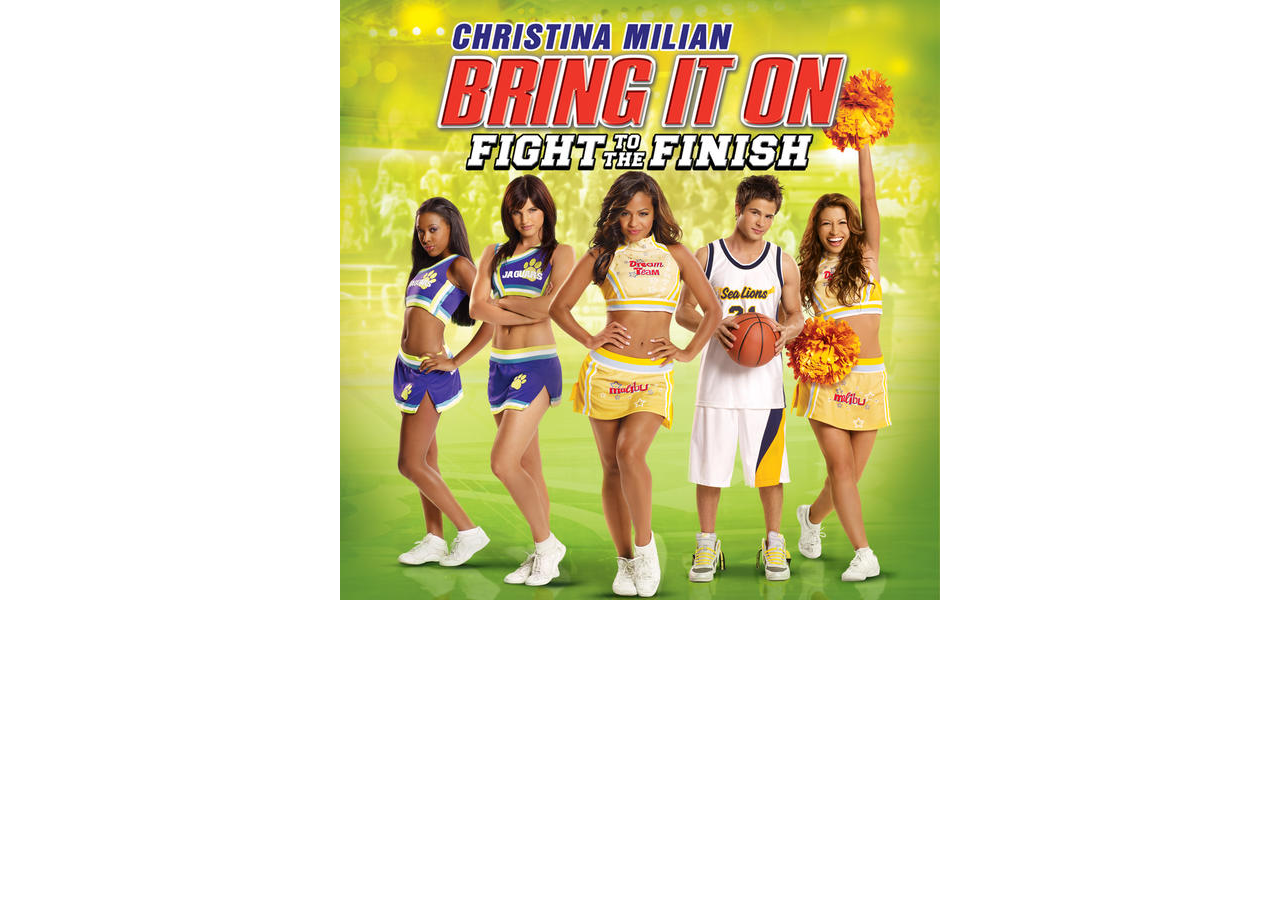
<file: arrays-fight-to-the-finish/index.html>
<!DOCTYPE html>
<html lang="en">
	<head>
    	<meta charset="utf-8">
    	<meta name="description" content="This is where your description goes">
    	<meta name="keywords" content="one, two, three">

		<title>Title in the tab</title>

		<!-- external CSS link -->
		<link rel="stylesheet" href="css/normalize.css">
		<link rel="stylesheet" href="css/style.css">
	</head>
	<body>
		<img src="img/fight-to-the-finish.jpeg" alt="Bring It On Fight To The Finish DVD Cover">

		<h2></h2>

		<script type="text/javascript" src="js/main.js"></script>
	</body>
</html>
</file>
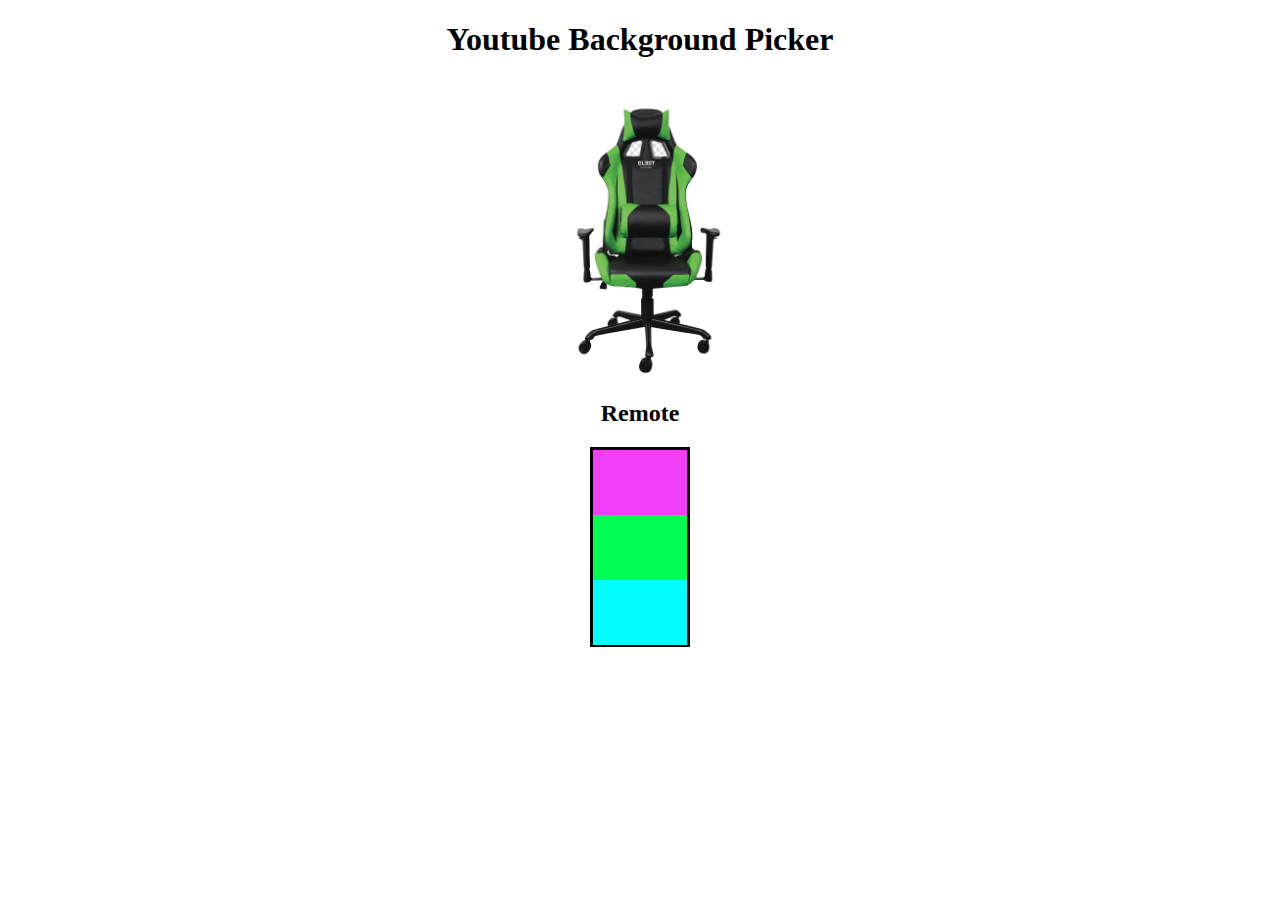
<file: background-picker/index.html>
<!DOCTYPE html>
<html lang="en">
	<head>
    	<meta charset="utf-8">
    	<meta name="description" content="This app helps youtubers pick the best background color for their videos">
    	<meta name="keywords" content="youtube, background, lights">

		<title>Youtube Background Picker</title>

		<!-- external CSS link -->
		<link rel="stylesheet" href="css/normalize.css">
		<link rel="stylesheet" href="css/style.css">
	</head>
	<body>
		<h1>Youtube Background Picker</h1>
		<img src="img/chair.png" alt="generic youtube gaming chair">

		<h2>Remote</h2>
		<ul>
			<li id="purple"></li>
			<li id="green"></li>
			<li id="blue"></li>
		</ul>

		<script type="text/javascript" src="js/main.js"></script>
	</body>
</html>
</file>
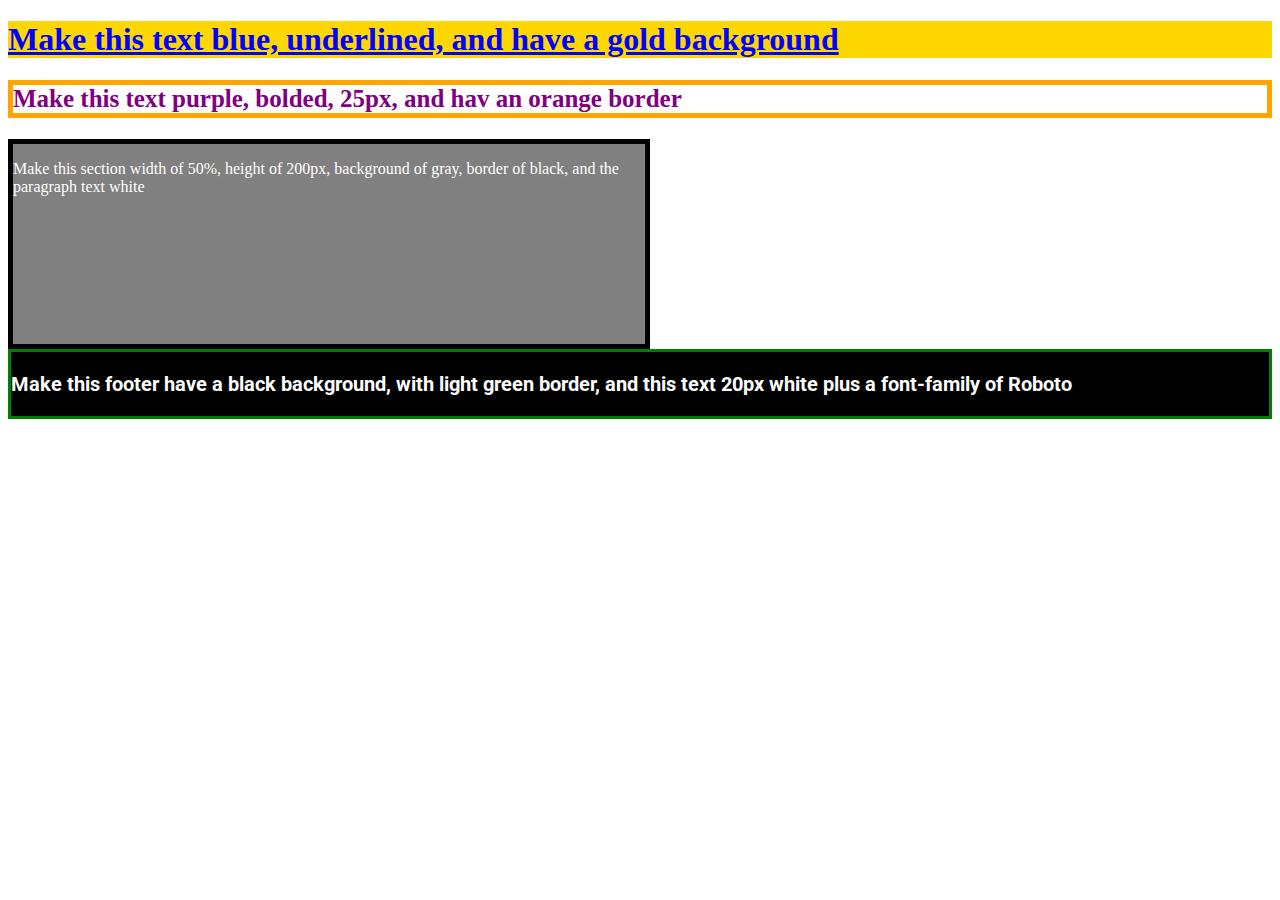
<file: basic-css/index.html>
<!DOCTYPE html>
<html lang="en">
  <head>
    <title>Blank Template</title>
    <!-- external CSS link -->
    <link rel="preconnect" href="https://fonts.googleapis.com" />
    <link rel="preconnect" href="https://fonts.gstatic.com" crossorigin />
    <link
      href="https://fonts.googleapis.com/css2?family=Roboto&display=swap"
      rel="stylesheet"
    />
    <link rel="stylesheet" href="css/style.css" />
  </head>
  <body>
    <h1>Make this text blue, underlined, and have a gold background</h1>

    <h2>Make this text purple, bolded, 25px, and hav an orange border</h2>

    <section>
      <p>
        Make this section width of 50%, height of 200px, background of gray,
        border of black, and the paragraph text white
      </p>
    </section>

    <footer>
      <h3>
        Make this footer have a black background, with light green border, and
        this text 20px white plus a font-family of Roboto
      </h3>
    </footer>
  </body>
</html>
</file>
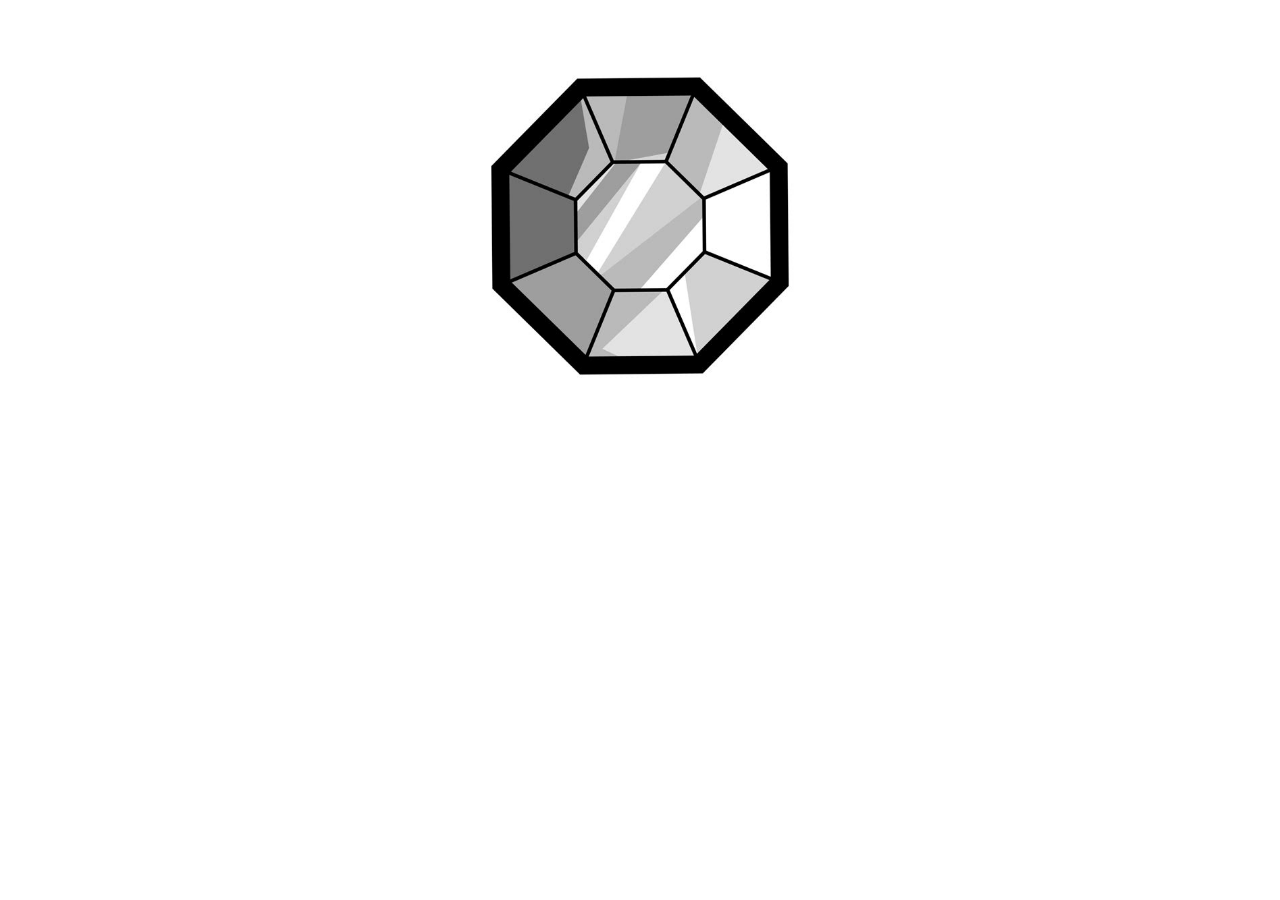
<file: boulder-badge/index.html>
<!DOCTYPE html>
<html lang="en">
	<head>
    	<meta charset="utf-8">
    	<meta name="description" content="This is where your description goes">
    	<meta name="keywords" content="one, two, three">

		<title>Title in the tab</title>

		<!-- external CSS link -->
		<link rel="stylesheet" href="css/normalize.css">
		<link rel="stylesheet" href="css/style.css">
	</head>
	<body>
		<img src="img/boulder.jpeg" alt="Boulder Badge">

		<script type="text/javascript" src="js/main.js"></script>
	</body>
</html>
</file>
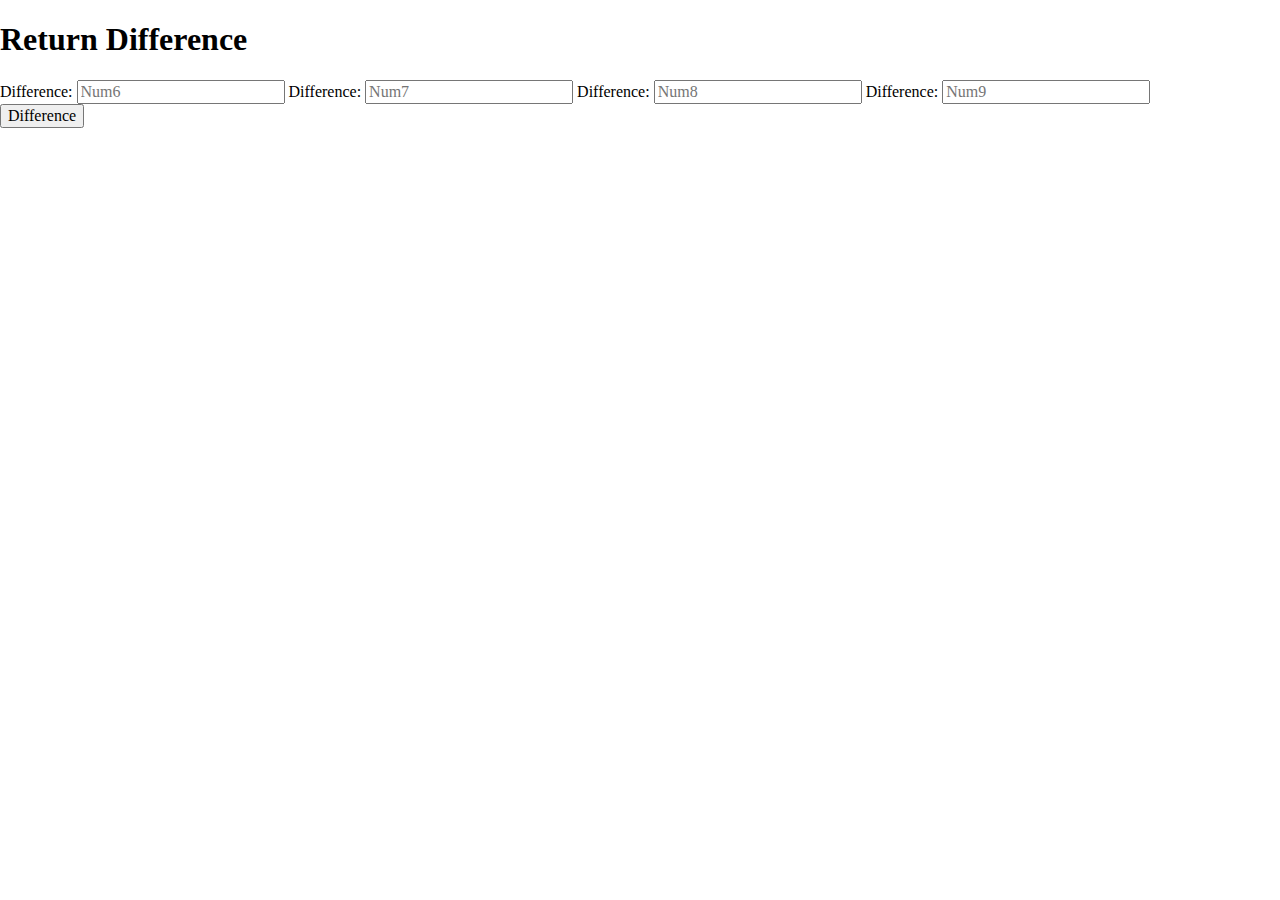
<file: bring-it-home-practice/index.html>
<!DOCTYPE html>
<html lang="en">
	<head>
    	<meta charset="utf-8">
    	<meta name="description" content="This is where your description goes">
    	<meta name="keywords" content="one, two, three">

		<title>Title in the tab</title>

		<!-- external CSS link -->
		<link rel="stylesheet" href="css/normalize.css">
		<link rel="stylesheet" href="css/style.css">
	</head>
	<body>
		<h1>Return Difference</h1>

		<form>
			<label for="Number6"> Difference: </label>
			<input id="numberInput6" type="text" placeholder="Num6">
			<label for="Number7"> Difference: </label>
			<input id="numberInput7" type="text" placeholder="Num7">
			<label for="Number8"> Difference: </label>
			<input id="numberInput8" type="text" placeholder="Num8">
			<label for="Number9"> Difference: </label>
			<input id="numberInput9" type="text" placeholder="Num9">

		</form>

		<button id="difference" type="button" name="button">Difference</button>

		<h2 id="placeToMultiply"></h2>

		<script type="text/javascript" src="js/main.js"></script>
		<!-- <h1>Return Remainder</h1>

		<form>
			<label for="Number4"> Remainder: </label>
			<input id="numberInput4" type="text" placeholder="Num4">
			<label for="Number5"> Remainder: </label>
			<input id="numberInput5" type="text" placeholder="Num5">

		</form>

		<button id="remainder" type="button" name="button">Remainder</button>

		<h2 id="placeToMultiply"></h2>

		<script type="text/javascript" src="js/main.js"></script> -->

		<!-- <h1>Number divisible by 3</h1>

		<form>
			<label for="Number1"> Celsius: </label>
			<input id="numberInput1" type="text" placeholder="Num1">
			<label for="Number2"> Celsius: </label>
			<input id="numberInput2" type="text" placeholder="Num2">
			<label for="Number3"> Celsius: </label>
			<input id="numberInput3" type="text" placeholder="Num3">
		</form>

		<button id="multiply" type="button" name="button">MULTIPLY</button>

		<h2 id="placeToMultiply"></h2>

		<script type="text/javascript" src="js/main.js"></script> -->
	</body>
</html>
</file>
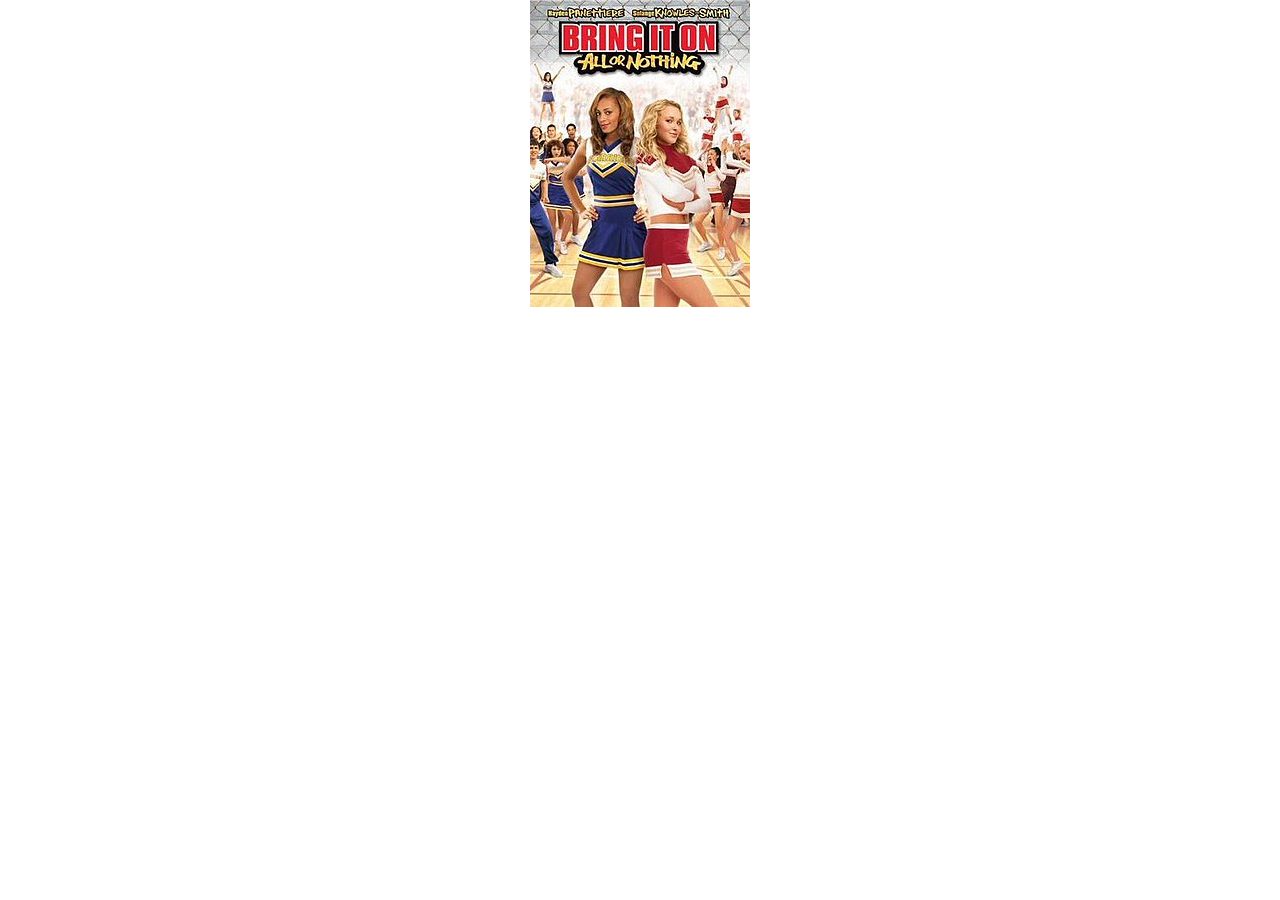
<file: bring-it-on-all-or-nothing/index.html>
<!DOCTYPE html>
<html lang="en">
	<head>
    	<meta charset="utf-8">
    	<meta name="description" content="This is where your description goes">
    	<meta name="keywords" content="one, two, three">

		<title>Title in the tab</title>

		<!-- external CSS link -->
		<link rel="stylesheet" href="css/normalize.css">
		<link rel="stylesheet" href="css/style.css">
	</head>
	<body>
		<img src="img/all-or-nothing.jpg" alt="Bring It On All Or Nothing DVD Cover">

		<script type="text/javascript" src="js/main.js"></script>
	</body>
</html>
</file>
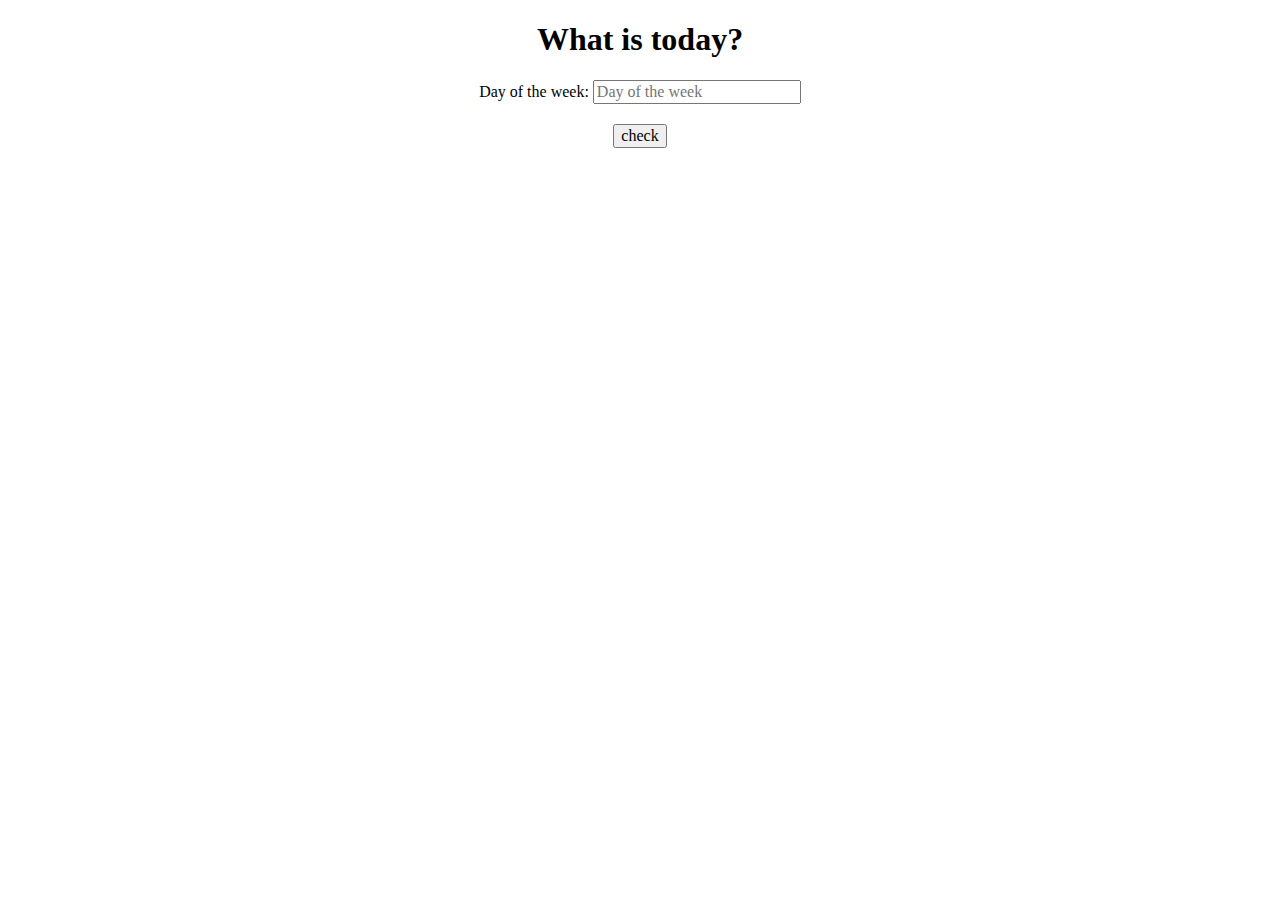
<file: class-weekend-boring/index.html>
<!DOCTYPE html>
<html lang="en">
	<head>
    	<meta charset="utf-8">
    	<meta name="description" content="This app lets you know today is class, the weekend, or a boring day">
    	<meta name="keywords" content="class, weekend, boring">

		<title>What is today?</title>

		<!-- external CSS link -->
		<link rel="stylesheet" href="css/normalize.css">
		<link rel="stylesheet" href="css/style.css">
	</head>
	<body>

		<h1>What is today?</h1>

		<form>
			<label for="day"> Day of the week: </label>
			<input id="day" type="text" placeholder="Day of the week">
		</form>

		<button id="check" type="button" name="button">check</button>

		<h2 id="placeToSee"></h2>


		<script type="text/javascript" src="js/main.js"></script>
	</body>
</html>
</file>
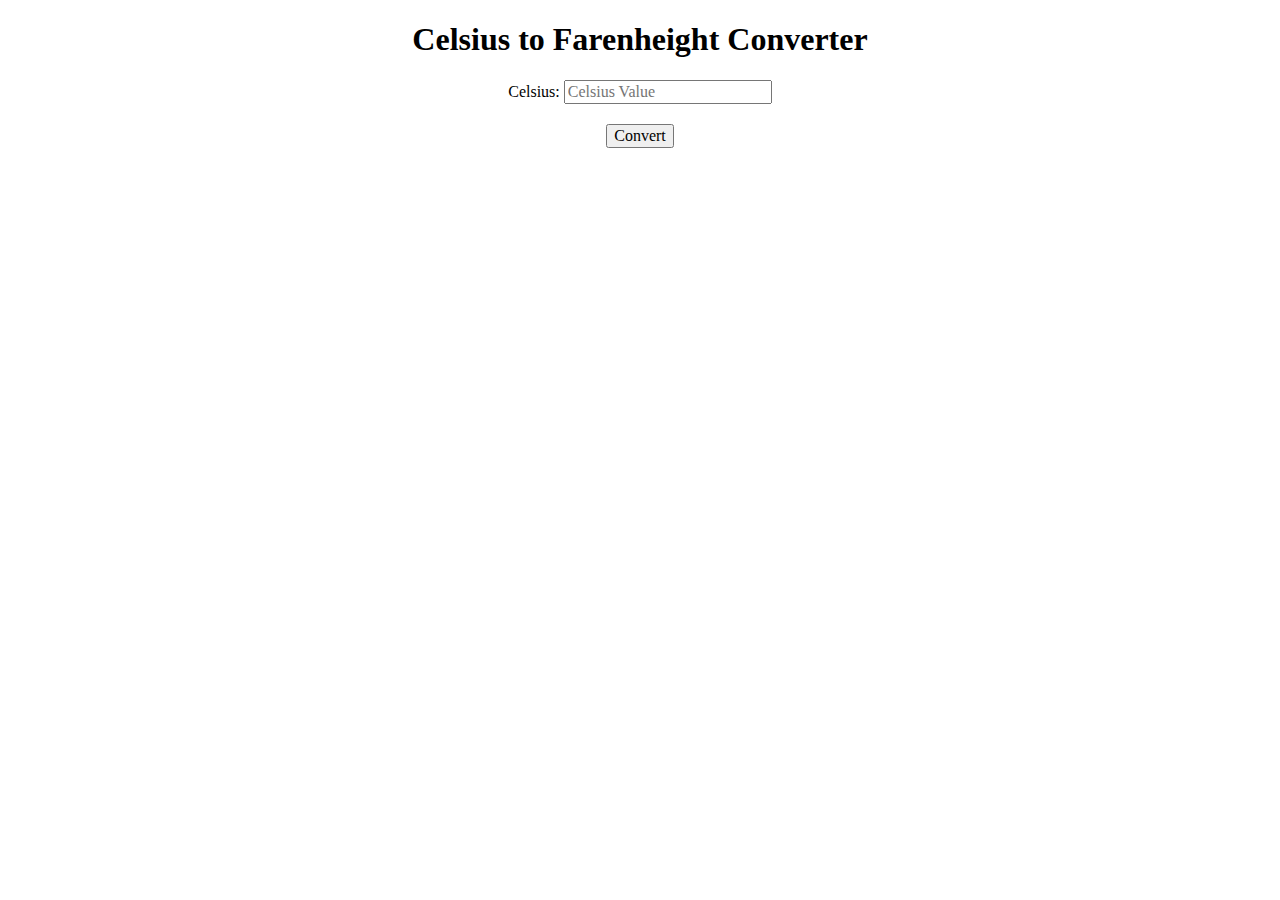
<file: Convert-Celsius-to-Fareinheight/index.html>
<!DOCTYPE html>
<html lang="en">
  <head>
    <meta charset="utf-8" />
    <meta
      name="description"
      content="This app simulates when your parental unit is really mad at you"
    />
    <meta name="keywords" content="mom, dad, yell" />

    <title>Convert Celsius to Farenheight Calculator</title>

    <!-- external CSS link -->
    <link rel="stylesheet" href="css/normalize.css" />
    <link rel="stylesheet" href="css/style.css" />
  </head>
  <body>
    <h1>Celsius to Farenheight Converter</h1>

    <form>
      <label for="Celsius"> Celsius: </label>
      <input id="CelsiusInput" type="text" placeholder="Celsius Value" />
    </form>

    <button id="ConvertButton" type="button" name="button">Convert</button>

    <h2 id="CelsiusConverted"></h2>

    <script type="text/javascript" src="js/main.js"></script>
  </body>
</html>
</file>
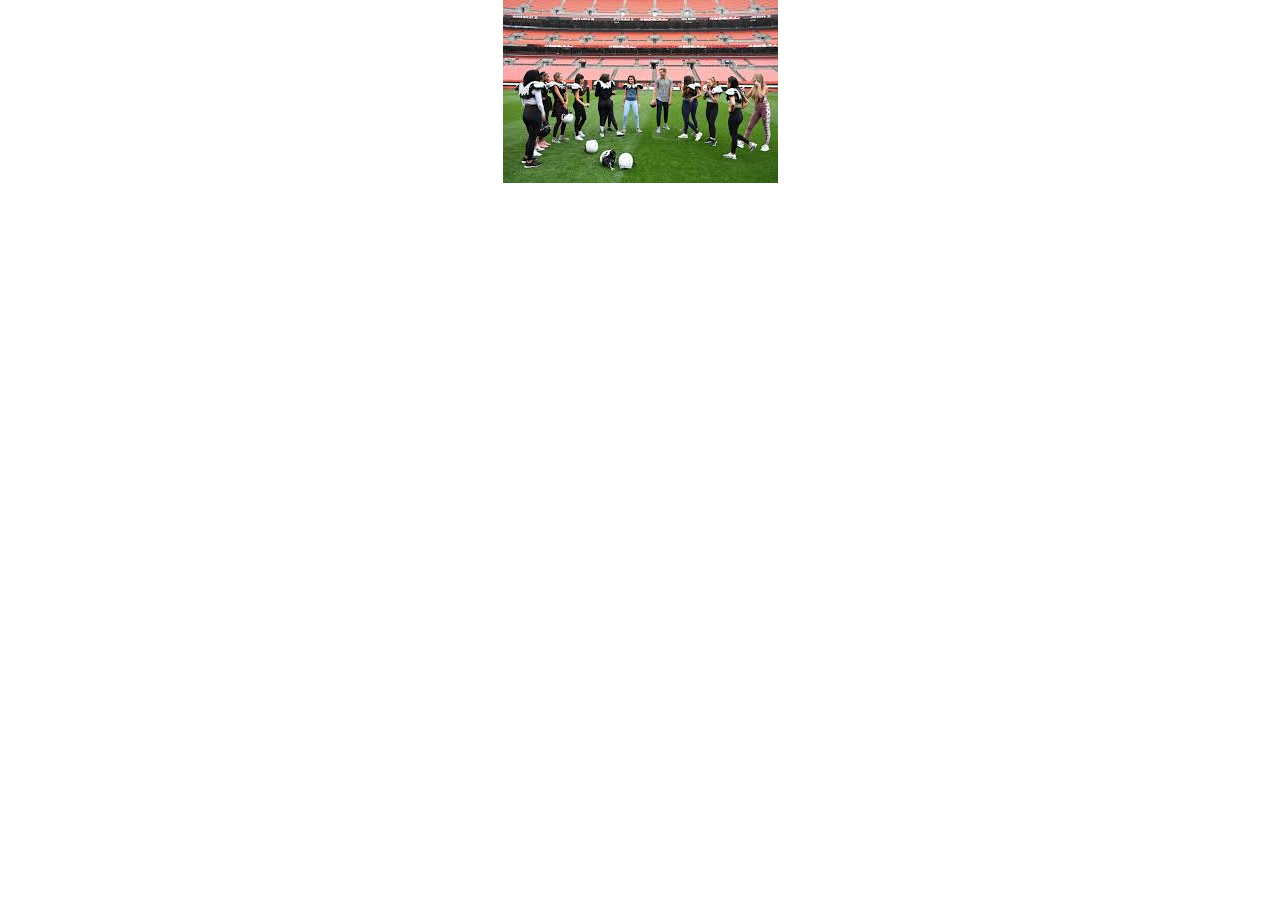
<file: Dragons/index.html>
<!DOCTYPE html>
<html lang="en">
	<head>
    	<meta charset="utf-8">
    	<meta name="description" content="This is where your description goes">
    	<meta name="keywords" content="one, two, three">

		<title>Title in the tab</title>

		<!-- external CSS link -->
		<link rel="stylesheet" href="css/normalize.css">
		<link rel="stylesheet" href="css/style.css">
	</head>
	<body>
		<img src="img/summer.jpeg" alt="The Bachelor - Summer Games">

		<h2></h2>

		<script type="text/javascript" src="js/main.js"></script>
	</body>
</html>
</file>
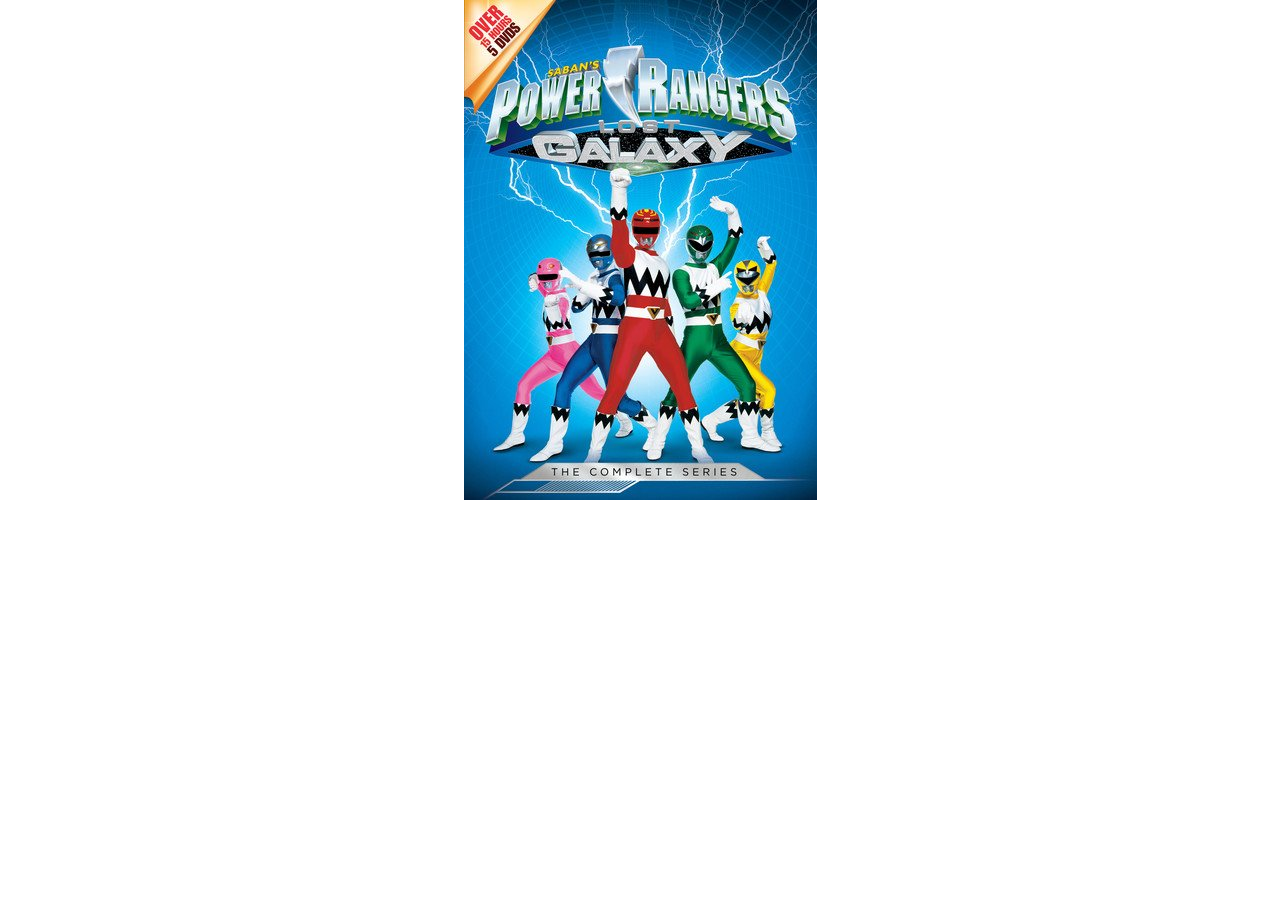
<file: objects-lost-galaxy/index.html>
<!DOCTYPE html>
<html lang="en">
	<head>
    	<meta charset="utf-8">
    	<meta name="description" content="This is where your description goes">
    	<meta name="keywords" content="one, two, three">

		<title>Title in the tab</title>

		<!-- external CSS link -->
		<link rel="stylesheet" href="css/normalize.css">
		<link rel="stylesheet" href="css/style.css">
	</head>
	<body>
		<img src="img/lost-galaxy.jpg" alt="Power Rangers Lost Galaxy">

		<h2></h2>

		<script type="text/javascript" src="js/main.js"></script>
	</body>
</html>
</file>
<file: arrays-fight-to-the-finish/css/style.css>
/******************************************
/* CSS
/*******************************************/

/* Box Model Hack */
*{
  box-sizing: border-box;
}

/******************************************
/* LAYOUT
/*******************************************/
img{
  display: block;
  margin: 0 auto;
}


/******************************************
/* ADDITIONAL STYLES
/*******************************************/
</file>
<file: background-picker/css/style.css>
/******************************************
/* HOT GARBAGE - PLEASE DON'T MIMIC THIS CSS
/*******************************************/

/* Box Model Hack */
*{
  box-sizing: border-box;
}

/******************************************
/* LAYOUT
/*******************************************/
h1, h2{
  text-align: center;
}
img{
  display: block;
  height: 300px;
  margin: 0 auto;
}
ul{
  width: 100px;
  height: 200px;
  border: 3px solid black;
  margin: 0 auto;
  list-style: none;
  padding: 0;
}
li{
  width: 94px;
  height: 65px;
}

/******************************************
/* ADDITIONAL STYLES
/*******************************************/
#purple{
  background: rgba(241,63,247,1);
}
#green{
  background: rgba(0,253,81,1);
}
#blue{
  background: rgba(0,254,255);
}
</file>
<file: basic-css/css/style.css>
h1{
    color: blue;
    text-decoration-line: underline;
    background-color: gold;
}

h2{
    color: purple;
    font-style: bold;
    font-size: 25px;
    border: 5px solid orange;
}

section{
    width: 50%;
    height: 200px;
    background-color: gray;
    border: 5px solid black;
    color: white;
}

footer{
    background: black;
    border: 3px solid green;
}
h3{
    color: white;
    font-size: 20px;
    font-family: 'Roboto', serif;
}
</file>
<file: boulder-badge/css/style.css>
/******************************************
/* CSS
/*******************************************/

/* Box Model Hack */
*{
  box-sizing: border-box;
}

/******************************************
/* LAYOUT
/*******************************************/
img{
  display: block;
  margin: 0 auto;
  width: 25%;
}


/******************************************
/* ADDITIONAL STYLES
/*******************************************/
</file>
<file: bring-it-home-practice/css/style.css>
/******************************************
/* CSS
/*******************************************/

/* Box Model Hack */
*{
  box-sizing: border-box;
}

/******************************************
/* LAYOUT
/*******************************************/



/******************************************
/* ADDITIONAL STYLES
/*******************************************/
</file>
<file: bring-it-on-all-or-nothing/css/style.css>
/******************************************
/* CSS
/*******************************************/

/* Box Model Hack */
*{
  box-sizing: border-box;
}

/******************************************
/* LAYOUT
/*******************************************/
img{
  display: block;
  margin: 0 auto;
}


/******************************************
/* ADDITIONAL STYLES
/*******************************************/
</file>
<file: class-weekend-boring/css/style.css>
/******************************************
/* HOT GARBAGE - PLEASE DON'T MIMIC THIS CSS
/*******************************************/

/* Box Model Hack */
*{
  box-sizing: border-box;
}

/******************************************
/* LAYOUT
/*******************************************/
h1, h2, form{
  text-align: center;
}
button{
  display: block;
  margin: 20px auto;
}
ul{
  width: 100px;
  height: 200px;
  border: 3px solid black;
  margin: 0 auto;
  list-style: none;
  padding: 0;
}
li{
  text-align: center;
  width: 94px;
  height: 49px;
  border: 1px solid black;
}
h2{
  font-size: 100px;
  color: red;
  font-weight: bold;
}
/******************************************
/* ADDITIONAL STYLES
/*******************************************/
</file>
<file: Convert-Celsius-to-Fareinheight/css/style.css>
/******************************************
/* HOT GARBAGE - PLEASE DON'T MIMIC THIS CSS
/*******************************************/

/* Box Model Hack */
*{
  box-sizing: border-box;
}

/******************************************
/* LAYOUT
/*******************************************/
h1, h2, form{
  text-align: center;
}
button{
  display: block;
  margin: 20px auto;
}
ul{
  width: 100px;
  height: 200px;
  border: 3px solid black;
  margin: 0 auto;
  list-style: none;
  padding: 0;
}
li{
  text-align: center;
  width: 94px;
  height: 49px;
  border: 1px solid black;
}
h2{
  font-size: 100px;
  color: red;
  font-weight: bold;
}
/******************************************
/* ADDITIONAL STYLES
/*******************************************/
</file>
<file: Dragons/css/style.css>
/******************************************
/* CSS
/*******************************************/

/* Box Model Hack */
*{
  box-sizing: border-box;
}

/******************************************
/* LAYOUT
/*******************************************/
img{
  display: block;
  margin: 0 auto;
}


/******************************************
/* ADDITIONAL STYLES
/*******************************************/
</file>
<file: objects-lost-galaxy/css/style.css>
/******************************************
/* CSS
/*******************************************/

/* Box Model Hack */
*{
  box-sizing: border-box;
}

/******************************************
/* LAYOUT
/*******************************************/
img{
  display: block;
  margin: 0 auto;
}


/******************************************
/* ADDITIONAL STYLES
/*******************************************/
</file>
